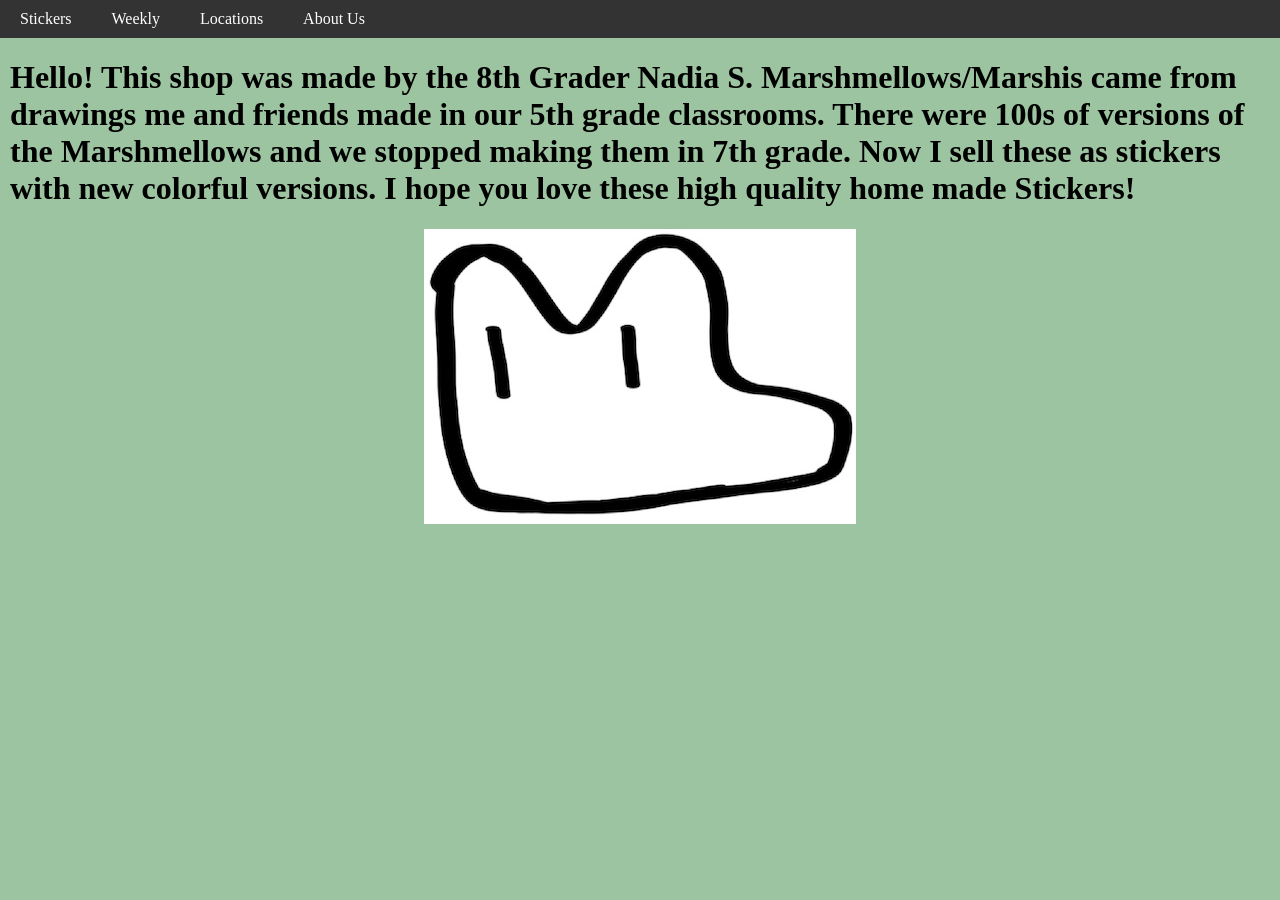
<file: About.html>
<!DOCTYPE html>
<html>
<head>
<body>
	
<style>
	body {
	background-color:#9dc4a0;
}
		body {
			margin: 0;
			padding: 0;
		}

		h2, p {
			margin: 10px;
		}

		ul {
			list-style-type: none;
			margin: 0;
			padding: 0;
			overflow: hidden;
			background-color: #333333;
		}

		ul li {
			float: left;
		}

		ul li a {
			display: block;
			color: white;
			text-align: center;
			padding: 30px 16px;
			text-decoration: none;
		}

		ul li a:hover {
			background-color: #111111;
		}

	</style>


	

	<style>
		.container {
			display: grid;
			grid-template-columns: auto auto auto;
			background-color: darkolivegreen;
			padding: 10px;
		}
		.container div {
			background-color: #f1f1f1;
			border: 5px darkolivegreen;
			padding: 60px;
			font-size: 10px;
			text-align: center;

		}
	}
</style>
</head>
<style>
.btn {
    background-color: #333333;   
    color: white;             
    padding: 10px 20px;
    text-decoration: none;    underline 
    border-radius: 5px;
    display: inline-block;
}

.btn:hover {
    background-color:  #9dc4a0; 
}
</style>
	<ul>
    <li><a href="index.html" class="btn">Stickers</a></li>
    <li><a href="Weekly.html" class="btn">Weekly</a></li>
    <li><a href="Locations.html" class="btn">Locations</a></li>
    <li><a href="About.html" class="btn">About Us</a></li>
</ul>
<h1><p>
Hello! This shop was made by the 8th Grader Nadia S. Marshmellows/Marshis came from drawings me and friends made in our 5th grade classrooms. There were 100s of versions of the Marshmellows and we stopped making them in 7th grade. Now I sell these as stickers with new colorful versions. I hope you love these high quality home made Stickers!
</h1></p>

	<center><img src="OG_Marshi.jpeg" alt="OG Marshi"></center>


</body>
</style>
</html>
</file>
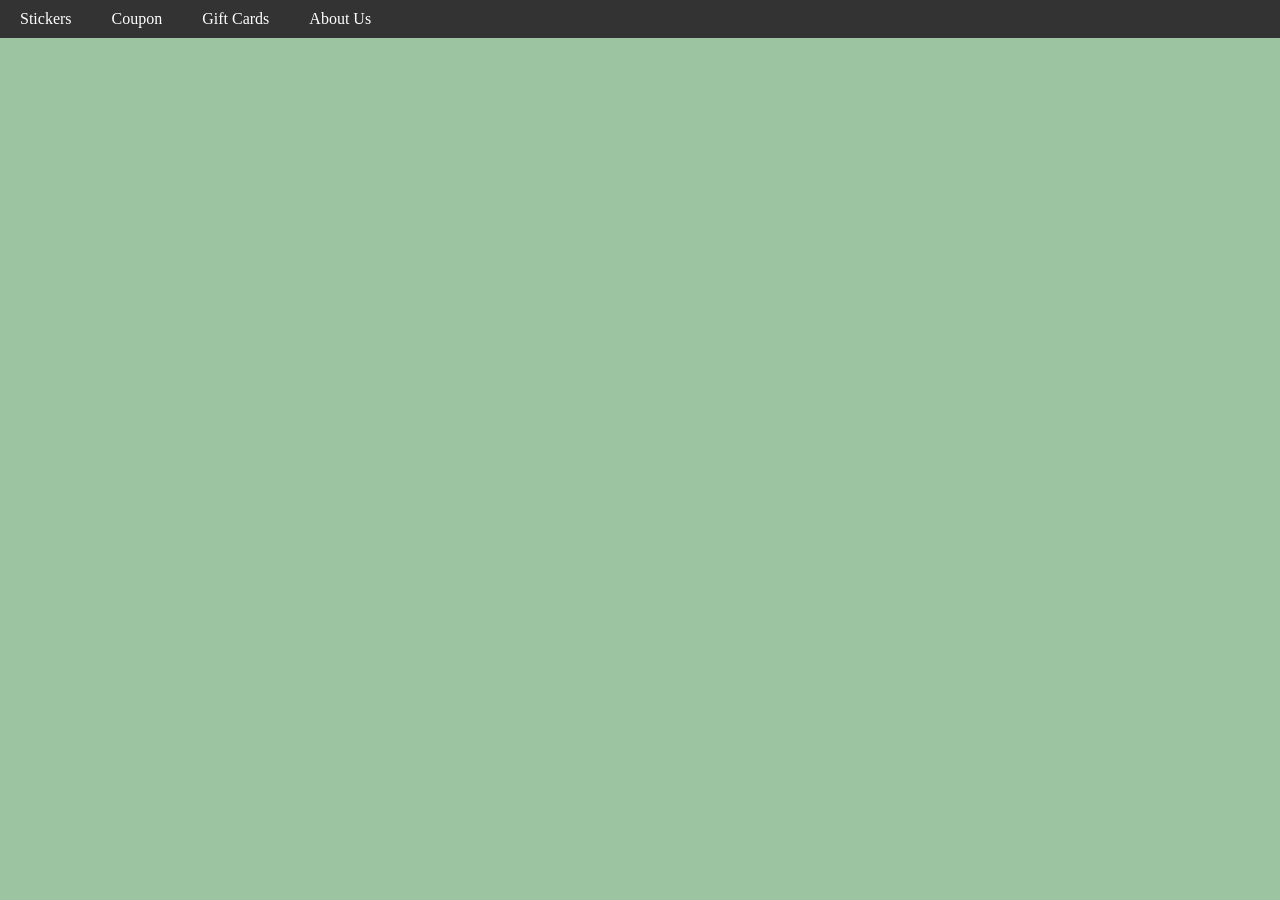
<file: Coupon.html>
<!DOCTYPE html>
<html>
<head>
<body>
<style>
	body {
	background-color:#9dc4a0;
}
		body {
			margin: 0;
			padding: 0;
		}

		h2, p {
			margin: 10px;
		}

		ul {
			list-style-type: none;
			margin: 0;
			padding: 0;
			overflow: hidden;
			background-color: #333333;
		}

		ul li {
			float: left;
		}

		ul li a {
			display: block;
			color: white;
			text-align: center;
			padding: 30px 16px;
			text-decoration: none;
		}

		ul li a:hover {
			background-color: #111111;
		}
	</style>


	

	<style>
		.container {
			display: grid;
			grid-template-columns: auto auto auto;
			background-color: darkolivegreen;
			padding: 10px;
		}
		.container div {
			background-color: #f1f1f1;
			border: 5px darkolivegreen;
			padding: 60px;
			font-size: 10px;
			text-align: center;

		}
	}
</style>
</head>
<style>
.btn {
    background-color: #333333;   
    color: white;             
    padding: 10px 20px;
    text-decoration: none;    underline 
    border-radius: 5px;
    display: inline-block;
}

.btn:hover {
    background-color: darkblue; 
}
</style>
	<ul>
    <li><a href="index.html" class="btn">Stickers</a></li>
    <li><a href="Coupon.html" class="btn">Coupon</a></li>
    <li><a href="GiftCards.html" class="btn">Gift Cards</a></li>
    <li><a href="About.html" class="btn">About Us</a></li>
</ul>

</body>
	
</head>
</html>
</file>
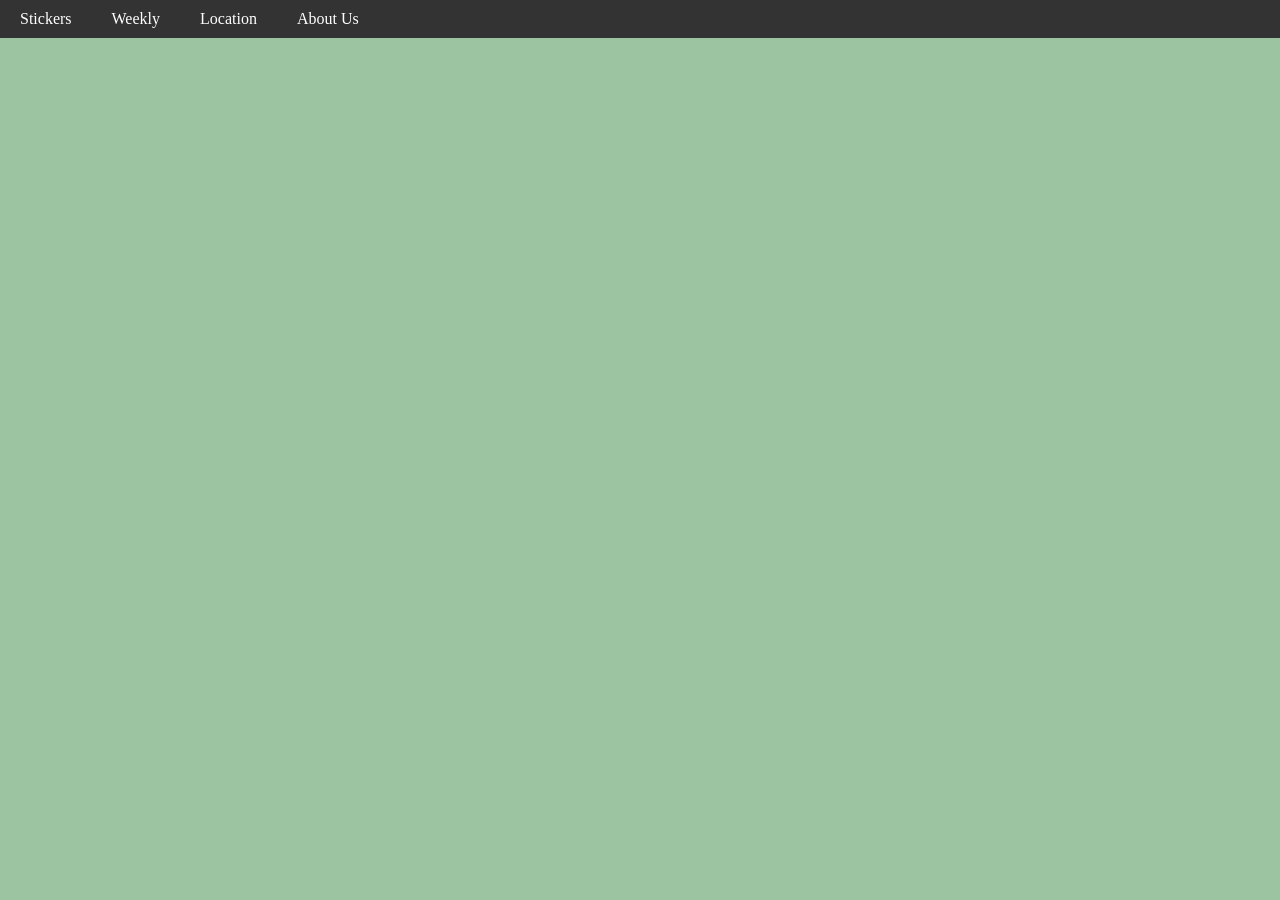
<file: Location.html>
<!DOCTYPE html>
<html>
<head>
<body>
<style>
	body {
	background-color:#9dc4a0;
}
		body {
			margin: 0;
			padding: 0;
		}

		h2, p {
			margin: 10px;
		}

		ul {
			list-style-type: none;
			margin: 0;
			padding: 0;
			overflow: hidden;
			background-color: #333333;
		}

		ul li {
			float: left;
		}

		ul li a {
			display: block;
			color: white;
			text-align: center;
			padding: 30px 16px;
			text-decoration: none;
		}

		ul li a:hover {
			background-color: #111111;
		}
	</style>


	

	<style>
		.container {
			display: grid;
			grid-template-columns: auto auto auto;
			background-color: darkolivegreen;
			padding: 10px;
		}
		.container div {
			background-color: #f1f1f1;
			border: 5px darkolivegreen;
			padding: 60px;
			font-size: 10px;
			text-align: center;

		}
	}
</style>
</head>
<style>
.btn {
    background-color: #333333;   
    color: white;             
    padding: 10px 20px;
    text-decoration: none;    underline 
    border-radius: 5px;
    display: inline-block;
}

.btn:hover {
    background-color: darkblue; 
}
</style>
	<ul>
    <li><a href="index.html" class="btn">Stickers</a></li>
    <li><a href="Weekly.html" class="btn">Weekly</a></li>
    <li><a href="Location.html" class="btn">Location</a></li>
    <li><a href="About.html" class="btn">About Us</a></li>
</ul>

</body>
	
</head>
</html>
</file>
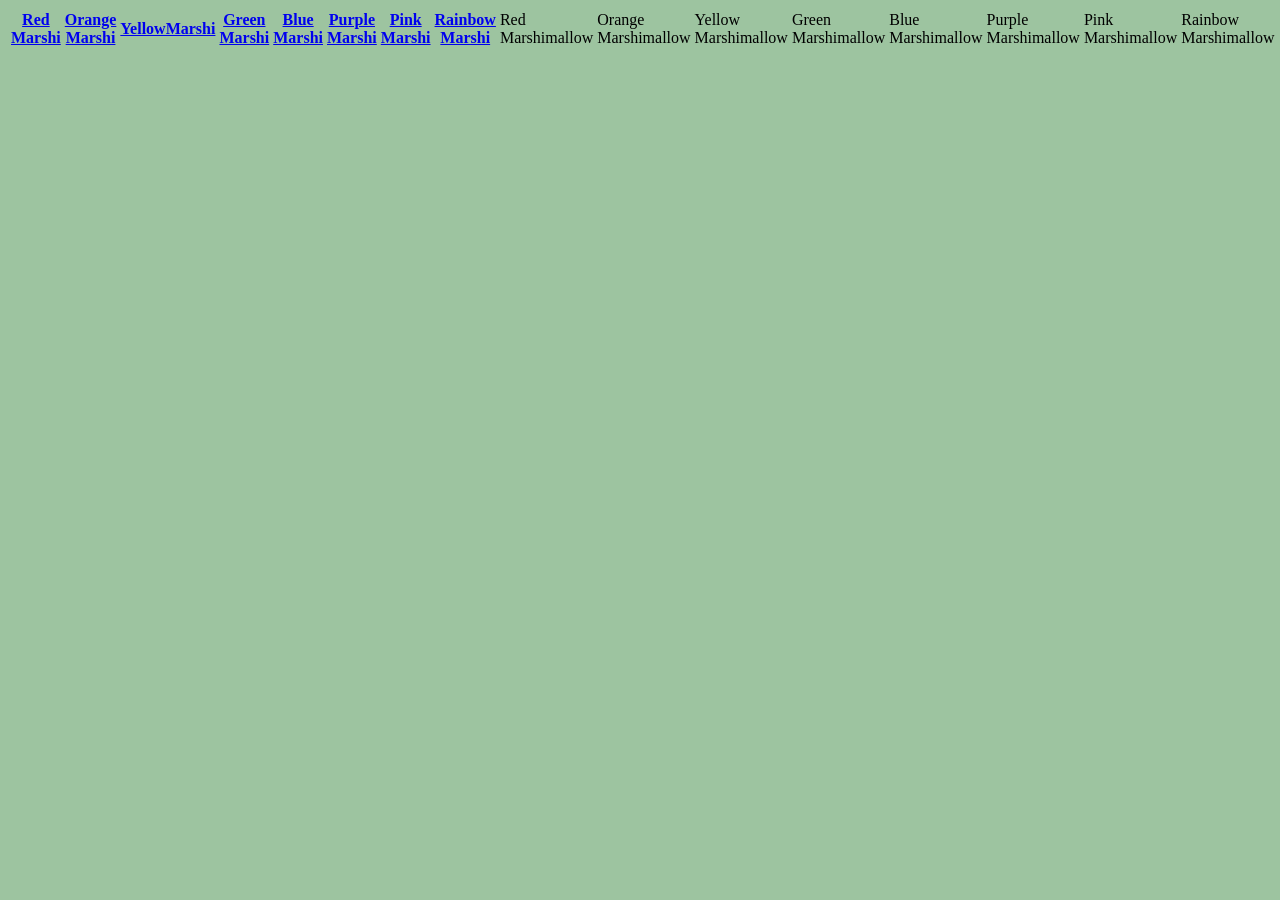
<file: Marshimallow-sticky-co.html>
<!DOCTYPE html>
<html>
<head>
	<title> Marshimallow Sticky co. </title>
	</head>
		<body style="background-color:#9dc4a0;">
		
<table>
	<tr>
<th><a href = "RedMarshi.html">Red Marshi</a></th>
	<th><a href = "OrangeMarshi.html">Orange Marshi</a></th>
<th><a href = "YellowMarshi.html">YellowMarshi</a></th>
<th><a href = "GreenMarshi.html">Green Marshi</a></th>
<th><a href = "BlueMarshi.html">Blue Marshi</a></th>
<th><a href = "PurpleMarshi.html">Purple Marshi</a></th>
<th><a href = "PinkMarshi.html">Pink Marshi</a></th>
<th><a href = "RainbowMarshi.html">Rainbow Marshi</a></th>




		<td> Red Marshimallow </td>
		<td> Orange Marshimallow </td>
		<td> Yellow Marshimallow </td>
		<td> Green Marshimallow </td>
		<td> Blue Marshimallow </td>
		<td> Purple Marshimallow </td>
		<td> Pink Marshimallow </td>
		<td> Rainbow Marshimallow </td>
</tr>
</table>
</file>
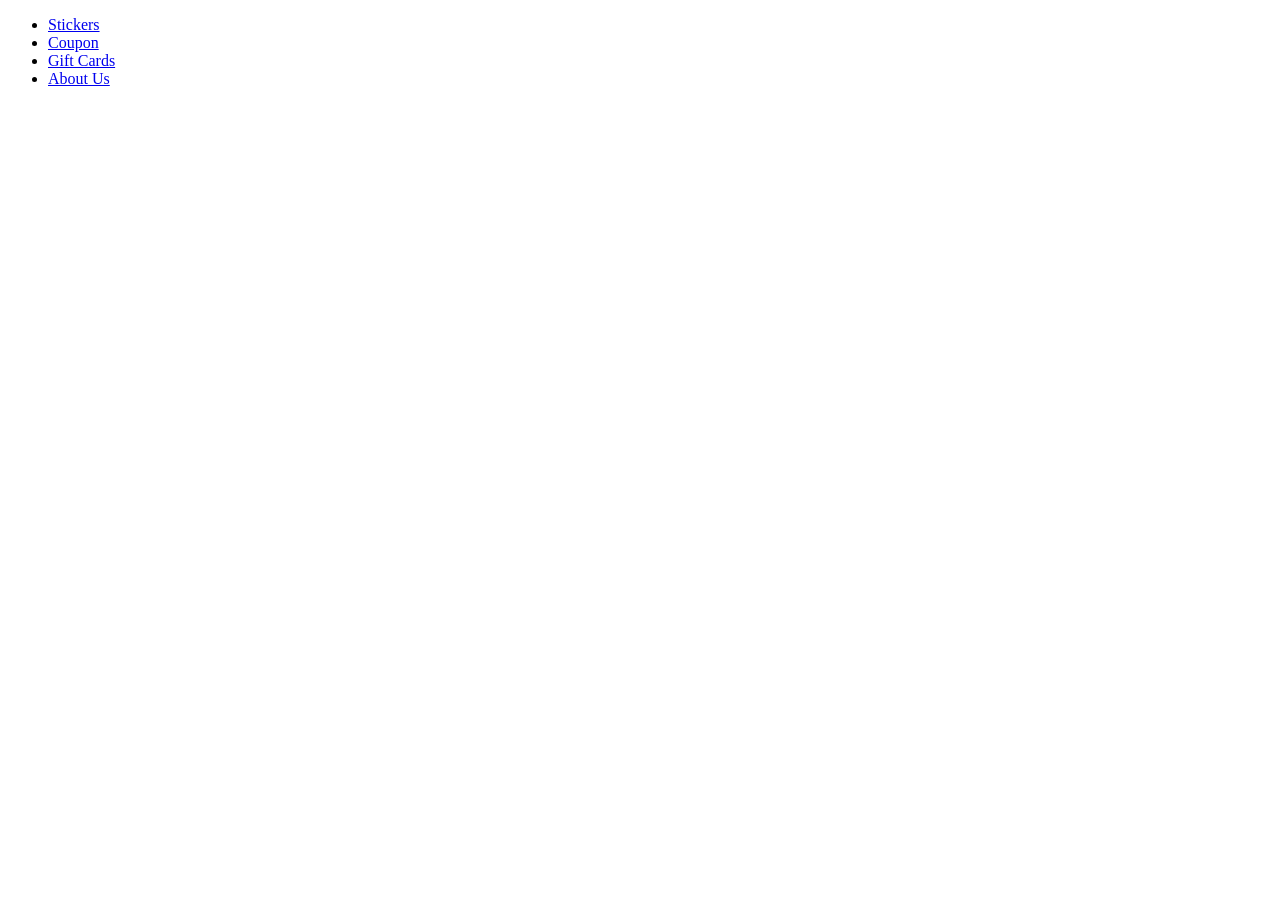
<file: Stickers.html>
<!DOCTYPE html>
<html>
<head>

<body>

<ul>
		<li><a href="#index.html">Stickers</a></li>
		<li><a href="#Coupon.html">Coupon</a></li>
		<li><a href="#GiftCards.html">Gift Cards</a></li>
		<li><a href="#About.html">About Us</a></li>
	</ul>

</body>
	
</head>
</html>
</file>
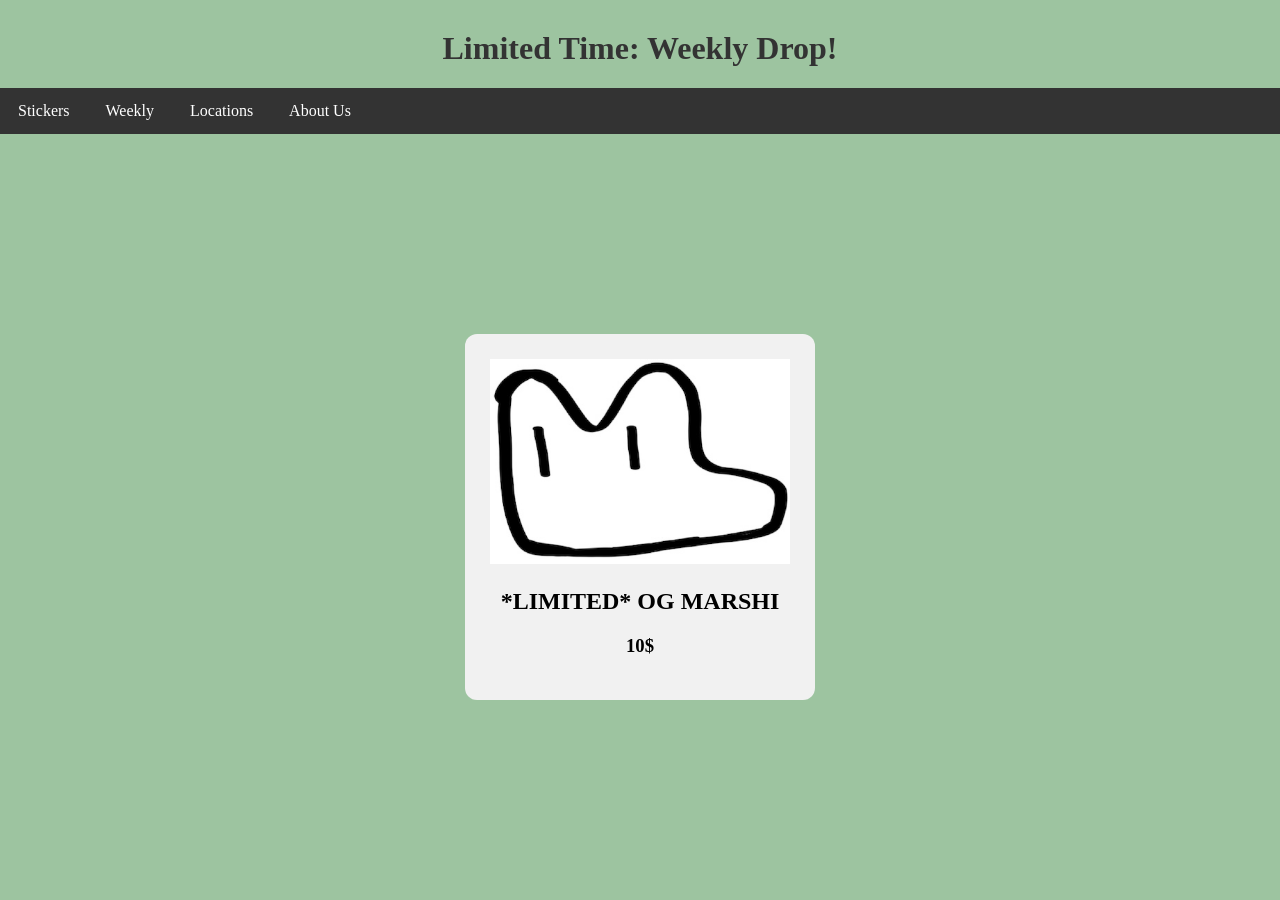
<file: Weekly.html>
<!DOCTYPE html>
<html>
<head>

<title>Weekly Drop</title>

<style>
body {
    margin: 0;
    min-height: 100vh;
    background-color: #9dc4a0;
    font: Arial, sans-serif;

    
    display: flex;
    flex-direction: column;
    align-items: center;
}


h1 {
    margin-top: 30px;
    color: #333;
}


ul {
    list-style-type: none;
    margin: 0;
    padding: 0;
    overflow: hidden;
    background-color: #333333;
    width: 100%;
}

ul li {
    float: left;
}

ul li a {
    display: block;
    color: white;
    text-align: center;
    padding: 14px 18px;
    text-decoration: none;
}

ul li a:hover {
    background-color: #111111;
}


.container {
    display: flex;
    justify-content: center;
    align-items: center;
    flex: 1;
    width: 300%;
}


.card {
    background-color: #f1f1f1;
    padding: 25px;
    border-radius: 12px;
    text-align: center;
}


.card img {
    width: 300px;
    height: auto;
}
</style>
</head>

<body>

<h1>Limited Time: Weekly Drop!</h1>

<ul>
    <li><a href="index.html">Stickers</a></li>
    <li><a href="Weekly.html">Weekly</a></li>
    <li><a href="Locations.html">Locations</a></li>
    <li><a href="About.html">About Us</a></li>
</ul>

<div class="container">
    <div class="card">
        <img src="OG_Marshi.jpeg" alt="OG Marshi">
        <h2>*LIMITED* OG MARSHI</h2>
        <h3>10$</h3>
    </div>
</div>

</body>
</html>
</file>
